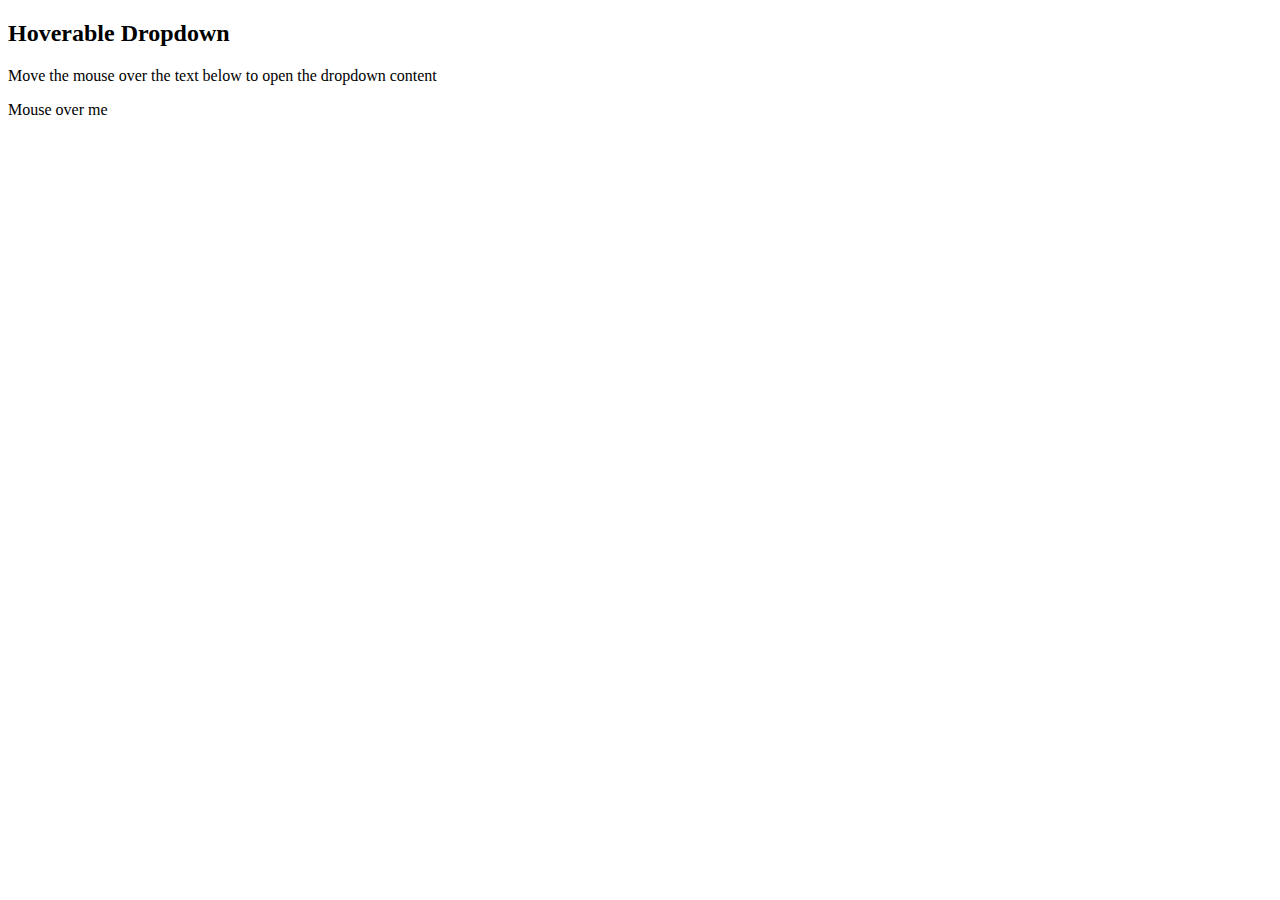
<file: CSS Dropdown/index.html>
<!DOCTYPE html>
<html lang="en">
  <head>
    <meta charset="UTF-8" />
    <meta http-equiv="X-UA-Compatible" content="IE=edge" />
    <meta name="viewport" content="width=device-width, initial-scale=1.0" />
    <link rel="stylesheet" href="style.css" />
    <title>CSS Dropdown</title>
  </head>
  <body>
    <h2>Hoverable Dropdown</h2>
    <p>Move the mouse over the text below to open the dropdown content</p>

    <div class="dropdown">
      <span>Mouse over me</span>
      <div class="dropdown__content">
        <p>Hello World!</p>
      </div>
    </div>
  </body>
</html>
</file>
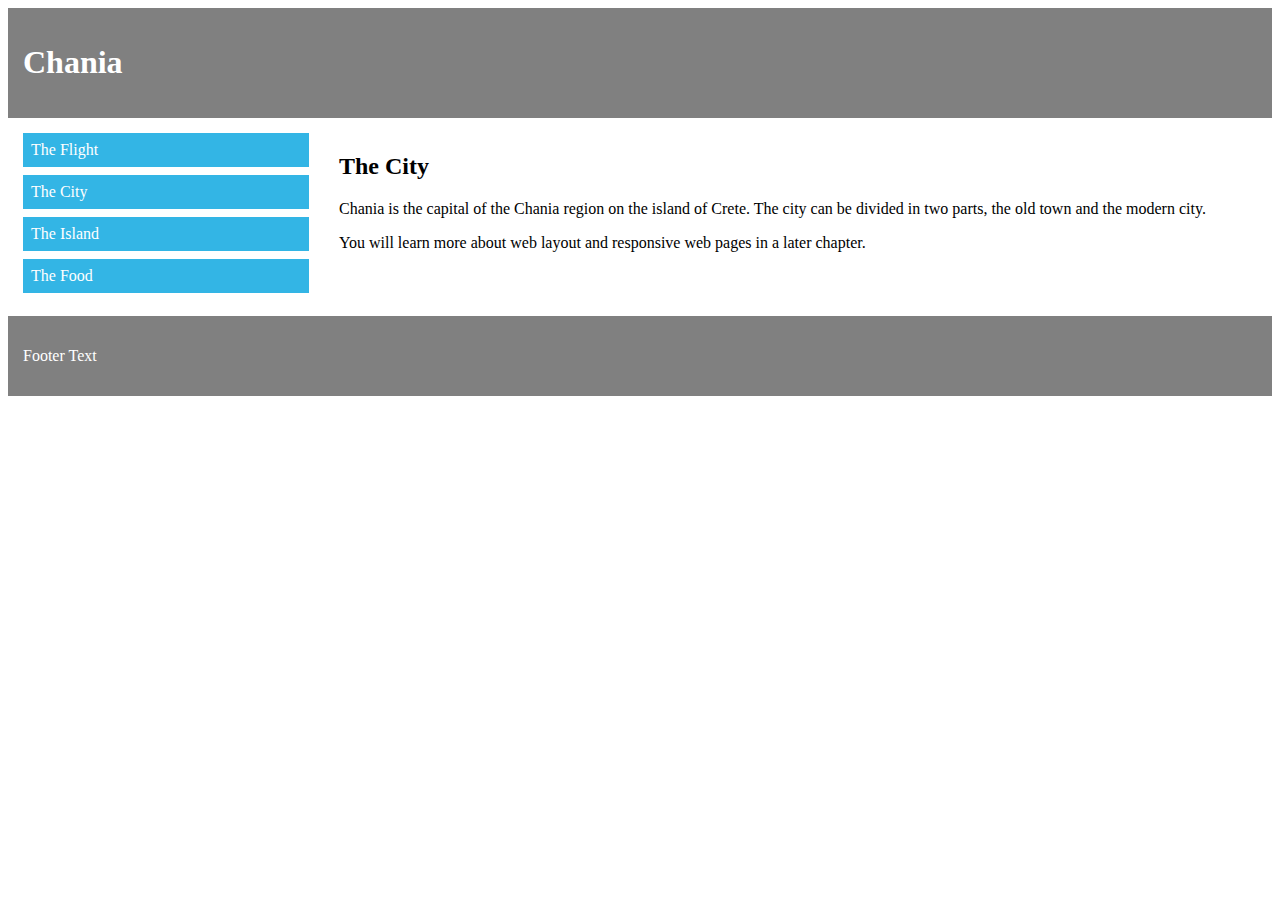
<file: CSS Float/index.html>
<!DOCTYPE html>
<html lang="en">
  <head>
    <meta charset="UTF-8" />
    <meta http-equiv="X-UA-Compatible" content="IE=edge" />
    <meta name="viewport" content="width=device-width, initial-scale=1.0" />
    <title>Document</title>
    <style>
      /* div {
        border: 3px solid red;
        padding: 10px;
      }
      .img1 {
        float: right;
      }

      .clearfix::after {
        content: "";
        display: block;
        clear: both;
      } */

      /* * {
        box-sizing: border-box;
      }

      .container {
        background-color: red;
        padding: 10px;
      }

      .box {
        padding: 50px;
        width: 33.33%;
        float: left;
      }

      .clearfix::after {
        content: "";
        display: block;
        clear: both;
      } */

      /* * {
        box-sizing: border-box;
      }

      .img-container {
        width: 33.33%;
        float: left;
      }

      .container {
        background-color: red;
        padding: 10px;
      }

      .clearfix::after {
        content: "";
        display: block;
        clear: both;
      } */

      * {
        box-sizing: border-box;
      }

      .clearfix::after {
        content: "";
        display: block;
        clear: both;
      }

      .header,
      .footer {
        background-color: grey;
        padding: 15px;
        color: #fff;
      }

      .column {
        float: left;
        padding: 15px;
      }

      .menu {
        width: 25%;
      }

      .content {
        width: 75%;
      }

      .menu ul {
        list-style-type: none;
        margin: 0;
        padding: 0;
      }

      .menu li {
        background-color: #33b5e5;
        margin-bottom: 8px;
        padding: 8px;
      }

      .menu li a {
        color: #fff;
        text-decoration: none;
      }
    </style>
  </head>
  <body>
    <!-- <div class="clearfix">
      <img
        class="img1"
        src="image/pineapple.jpg"
        alt="Pineapple"
        width="170"
        height="170"
      />
      Lorem ipsum dolor sit amet, consectetur adipiscing elit. Phasellus
      imperdiet... -
    </div> -->

    <!-- CSS Float Example -->
    <!-- <h2>Grid of Boxes</h2>
    <p>Float boxes side by side:</p>

    <div class="clearfix container">
      <div class="box" style="background-color: #ccc">Some text goes here</div>
      <div class="box" style="background-color: #ddd">Some text goes here</div>
      <div class="box" style="background-color: #eee">Some text goes here</div>
    </div>

    <p>
      <strong>Note:</strong> Here, we use the clearfix hack to take care of the
      layout flow. We also use the box-sizing property to make sure that the box
      doesn't break due to extra padding. Try to remove this code to see the
      effect.
    </p> -->

    <!-- <h2>Images Side by Side</h2>
    <p>Float images side by side:</p>
    <div class="clearfix container">
      <div class="img-container">
        <img src="image/img_5terre.jpg" alt="" style="width: 100%" />
      </div>
      <div class="img-container">
        <img src="image/img_forest.jpg" alt="" style="width: 100%" />
      </div>
      <div class="img-container">
        <img src="image/img_mountains.jpg" alt="" style="width: 100%" />
      </div>
    </div>
    <p>
      Note that we also use the clearfix hack to take care of the layout flow,
      and that we add the box-sizing property to make sure that the image
      container doesn't break due to extra padding. Try to remove this code to
      see the effect.
    </p> -->

    <div class="header">
      <h1>Chania</h1>
    </div>
    <div class="clearfix">
      <div class="column menu">
        <ul>
          <li><a href="#">The Flight</a></li>
          <li><a href="#">The City</a></li>
          <li><a href="#">The Island</a></li>
          <li><a href="#">The Food</a></li>
        </ul>
      </div>
      <div class="column content">
        <h2>The City</h2>
        <p>
          Chania is the capital of the Chania region on the island of Crete. The
          city can be divided in two parts, the old town and the modern city.
        </p>
        <p>
          You will learn more about web layout and responsive web pages in a
          later chapter.
        </p>
      </div>
    </div>
    <div class="footer">
      <p>Footer Text</p>
    </div>
  </body>
</html>
</file>
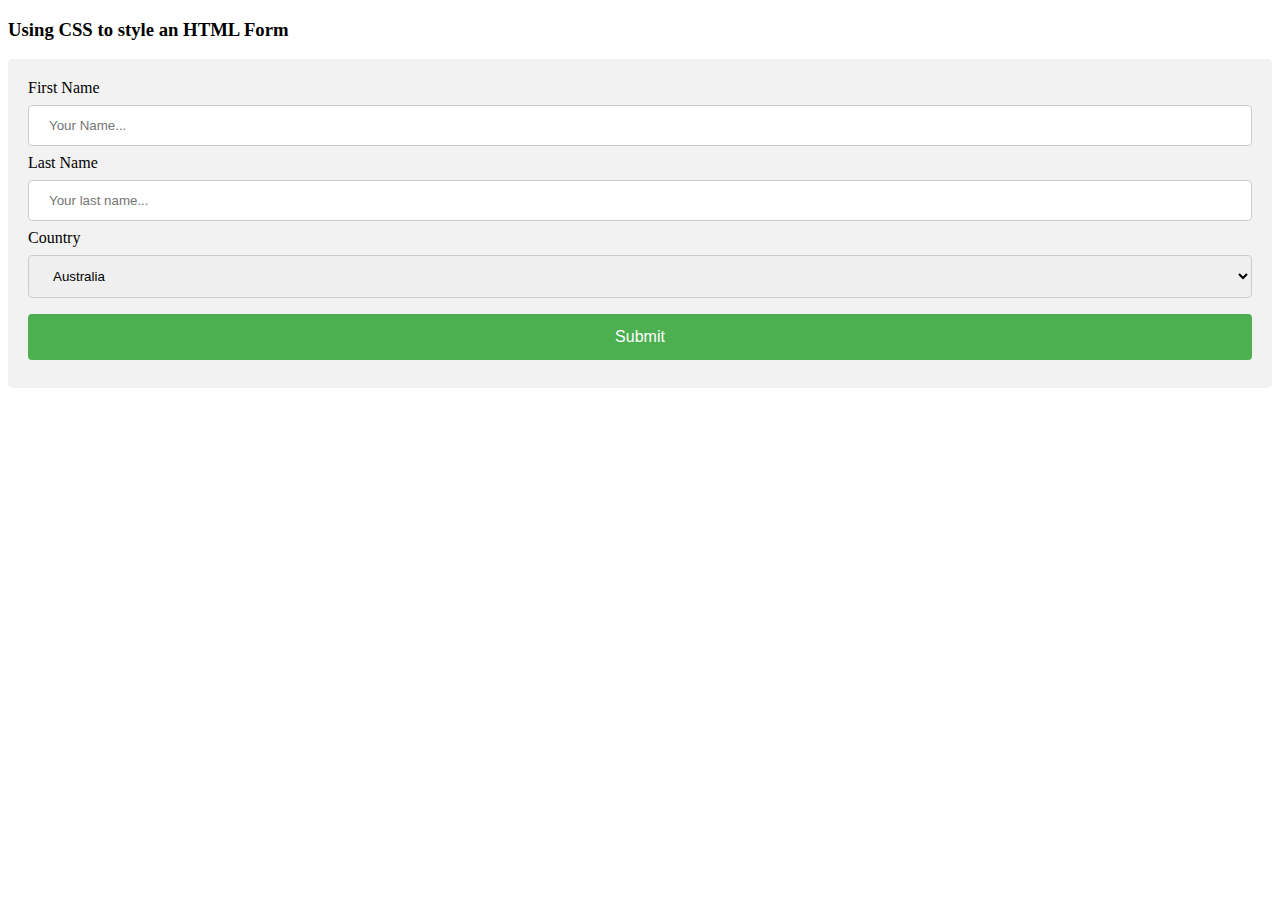
<file: CSS Forms/index.html>
<!DOCTYPE html>
<html lang="en">
  <head>
    <meta charset="UTF-8" />
    <meta http-equiv="X-UA-Compatible" content="IE=edge" />
    <meta name="viewport" content="width=device-width, initial-scale=1.0" />
    <link rel="stylesheet" href="style.css" />
    <title>CSS Forms</title>
  </head>
  <body>
    <h3>Using CSS to style an HTML Form</h3>

    <div>
      <form action="./action_page.php">
        <label for="fname">First Name</label>
        <input
          type="text"
          id="fname"
          name="firstname"
          placeholder="Your Name..."
        />

        <label for="lname">Last Name</label>
        <input
          type="text"
          id="lname"
          name="lastname"
          placeholder="Your last name..."
        />

        <label for="country">Country</label>
        <select name="country" id="country">
          <option value="Australia">Australia</option>
          <option value="USA">USA</option>
          <option value="Canada">Canada</option>
        </select>

        <input type="submit" value="Submit" />
      </form>
    </div>
  </body>
</html>
</file>
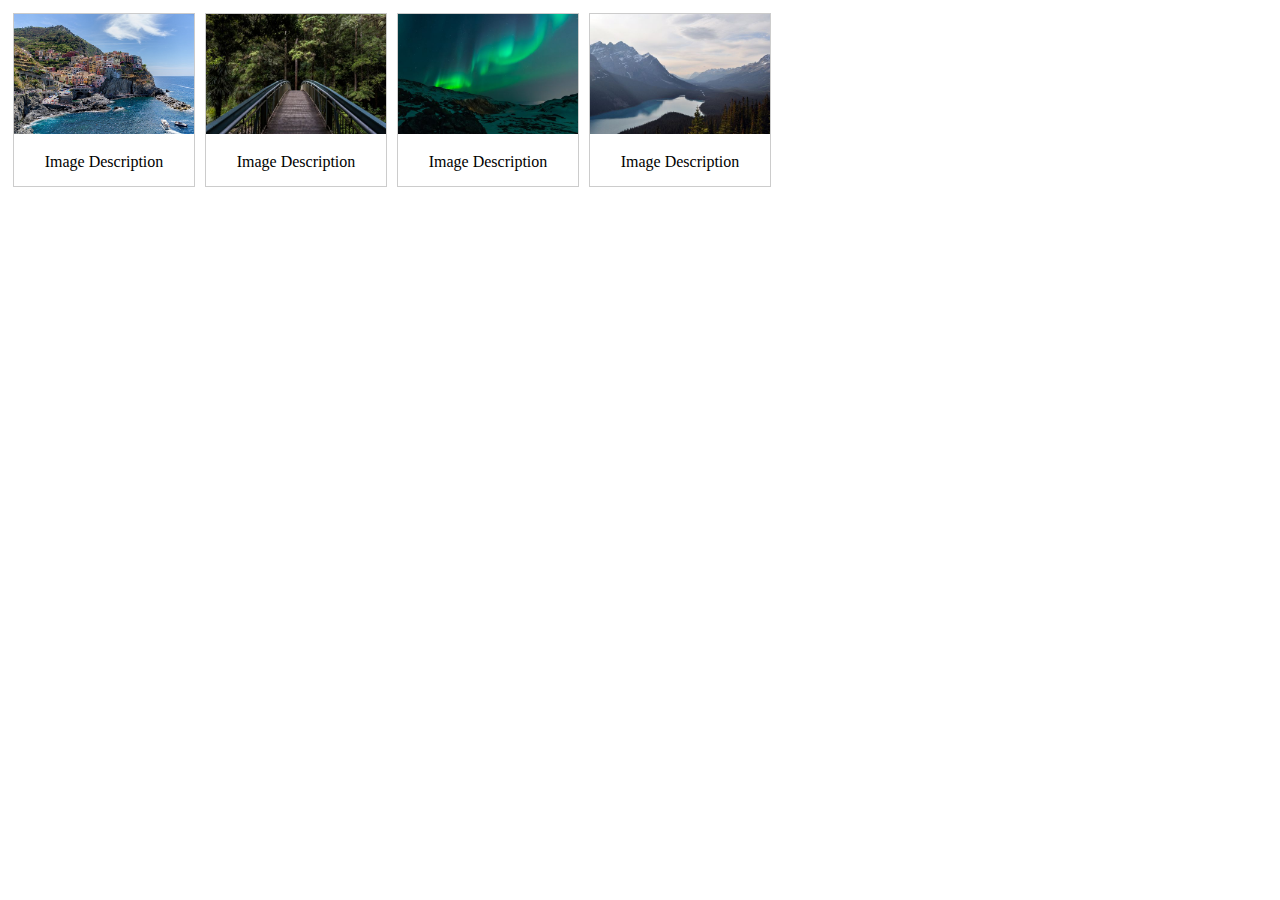
<file: CSS Image Gallery/index.html>
<!DOCTYPE html>
<html lang="en">
  <head>
    <meta charset="UTF-8" />
    <meta http-equiv="X-UA-Compatible" content="IE=edge" />
    <meta name="viewport" content="width=device-width, initial-scale=1.0" />
    <link rel="stylesheet" href="style.css" />
    <title>Image Gallery</title>
  </head>
  <body>
    <div class="gallery">
      <a href="#">
        <img src="../img/img_5terre.jpg" alt="#" width="600" height="400" />
      </a>
      <div class="desc">Image Description</div>
    </div>
    <div class="gallery">
      <a href="#">
        <img src="../img/img_forest.jpg" alt="#" width="600" height="400" />
      </a>
      <div class="desc">Image Description</div>
    </div>
    <div class="gallery">
      <a href="#">
        <img src="../img/img_lights.jpg" alt="#" width="600" height="400" />
      </a>
      <div class="desc">Image Description</div>
    </div>
    <div class="gallery">
      <a href="#">
        <img src="../img/img_mountains.jpg" alt="#" width="600" height="400" />
      </a>
      <div class="desc">Image Description</div>
    </div>
  </body>
</html>
</file>
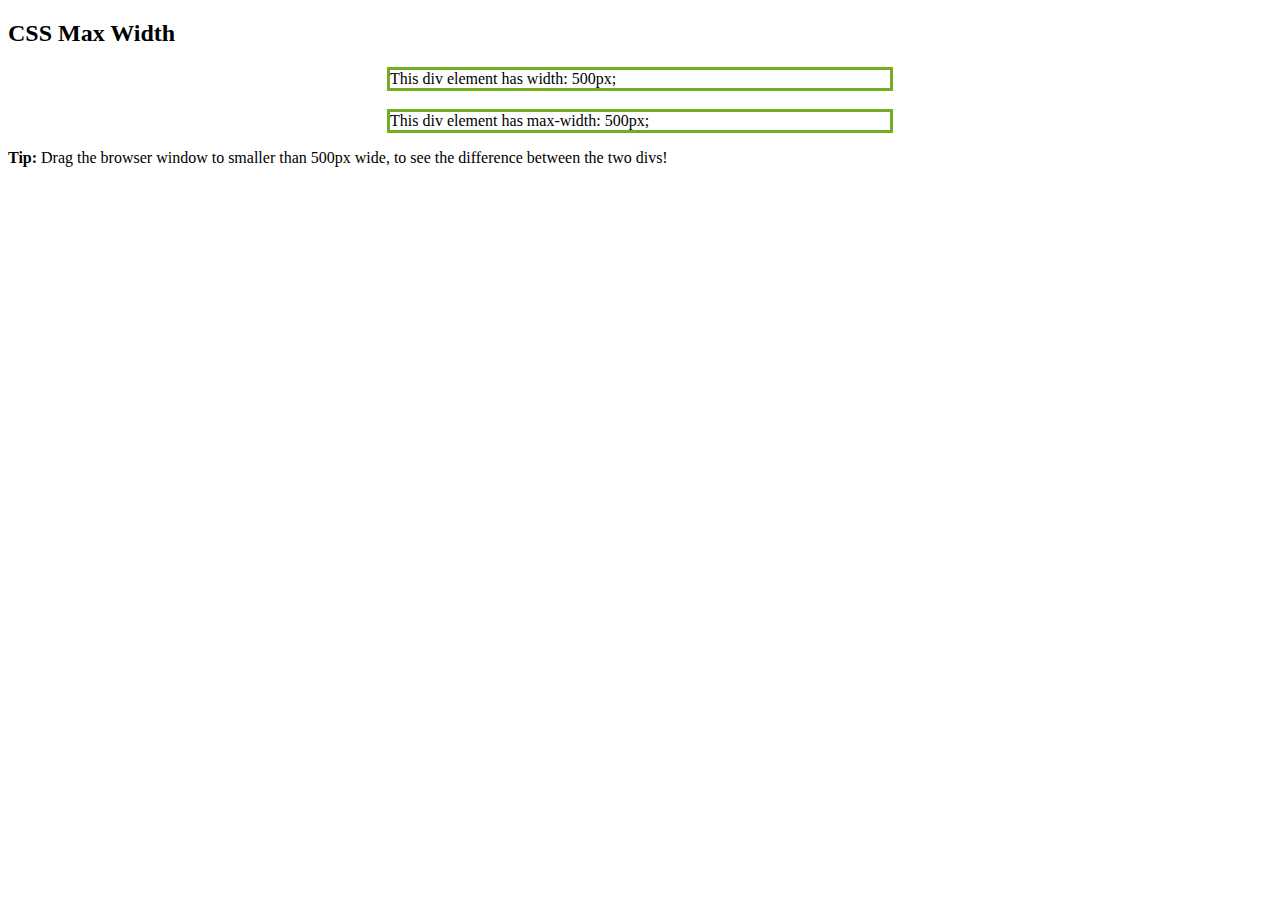
<file: CSS Max-width/index.html>
<!DOCTYPE html>
<html lang="en">
<head>
  <meta charset="UTF-8">
  <meta http-equiv="X-UA-Compatible" content="IE=edge">
  <meta name="viewport" content="width=device-width, initial-scale=1.0">
  <title>Document</title>
  <style>
    div.ex1 {
      width: 500px;
      margin: 0 auto;
      border: 3px solid #73AD21;
    }

    div.ex2 {
      max-width: 500px;
      margin: 0 auto;
      border: 3px solid #73AD21;
    }
  </style>
</head>
<body>
  <h2>CSS Max Width</h2>
  <div class="ex1">This div element has width: 500px;</div>
  <br>
  <div class="ex2">This div element has max-width: 500px;</div>

  <p><strong>Tip:</strong> Drag the browser window to smaller than 500px wide, to see the difference between 
    the two divs!</p>
</body>
</html>
</file>
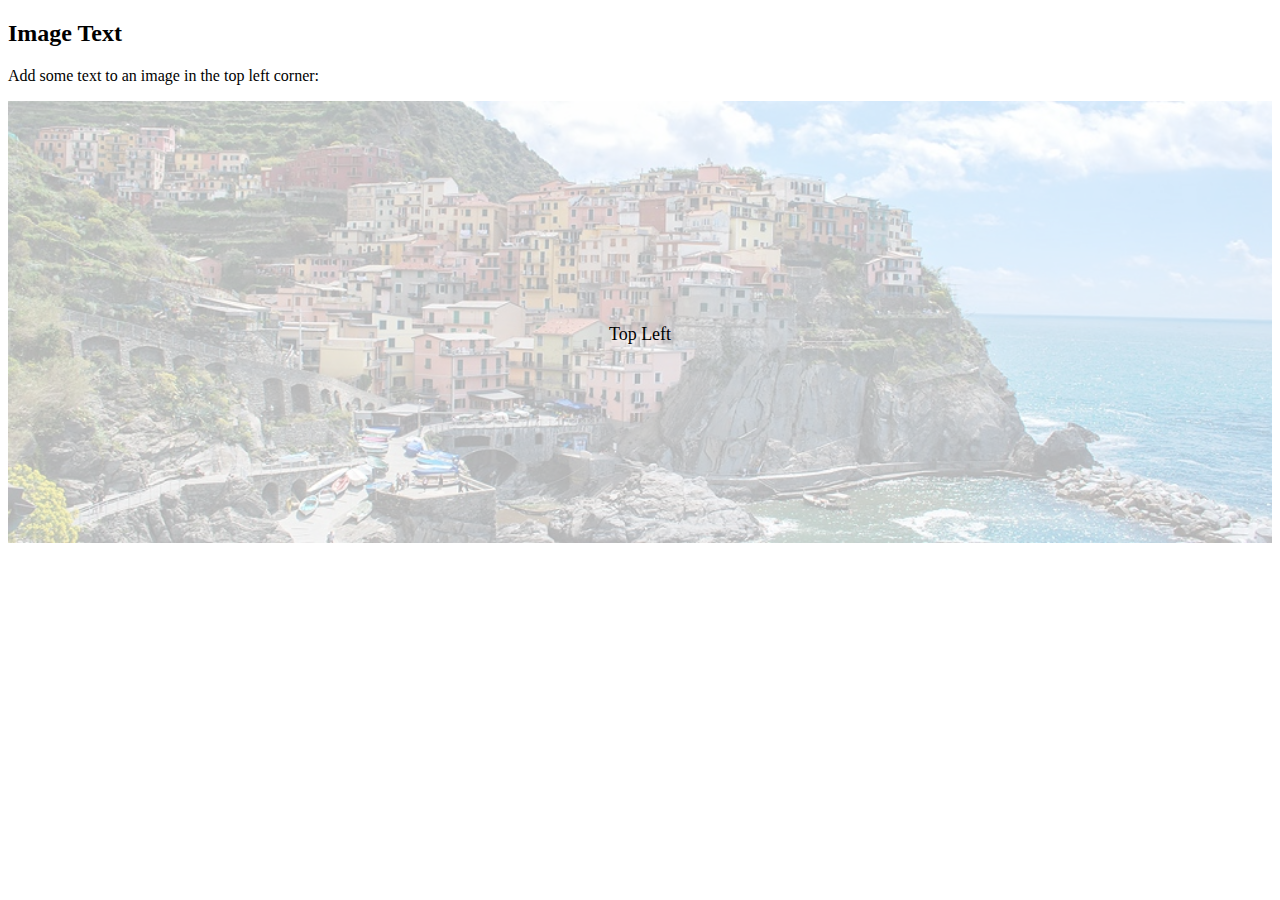
<file: CSS Position/index.html>
<!DOCTYPE html>
<html lang="en">
  <head>
    <meta charset="UTF-8" />
    <meta http-equiv="X-UA-Compatible" content="IE=edge" />
    <meta name="viewport" content="width=device-width, initial-scale=1.0" />
    <title>CSS Position</title>
    <style>
      img {
        width: 100%;
        height: auto;
        opacity: 0.3;
      }

      .container {
        position: relative;
      }

      .center {
        position: absolute;
        top: 50%;
        width: 100%;
        text-align: center;
        font-size: 18px;
      }
    </style>
  </head>
  <body>
    <h2>Image Text</h2>
    <p>Add some text to an image in the top left corner:</p>

    <div class="container">
      <img src="image/img_5terre_wide.jpg" alt="Cinque Terre" />
      <div class="center">Top Left</div>
    </div>
  </body>
</html>
</file>
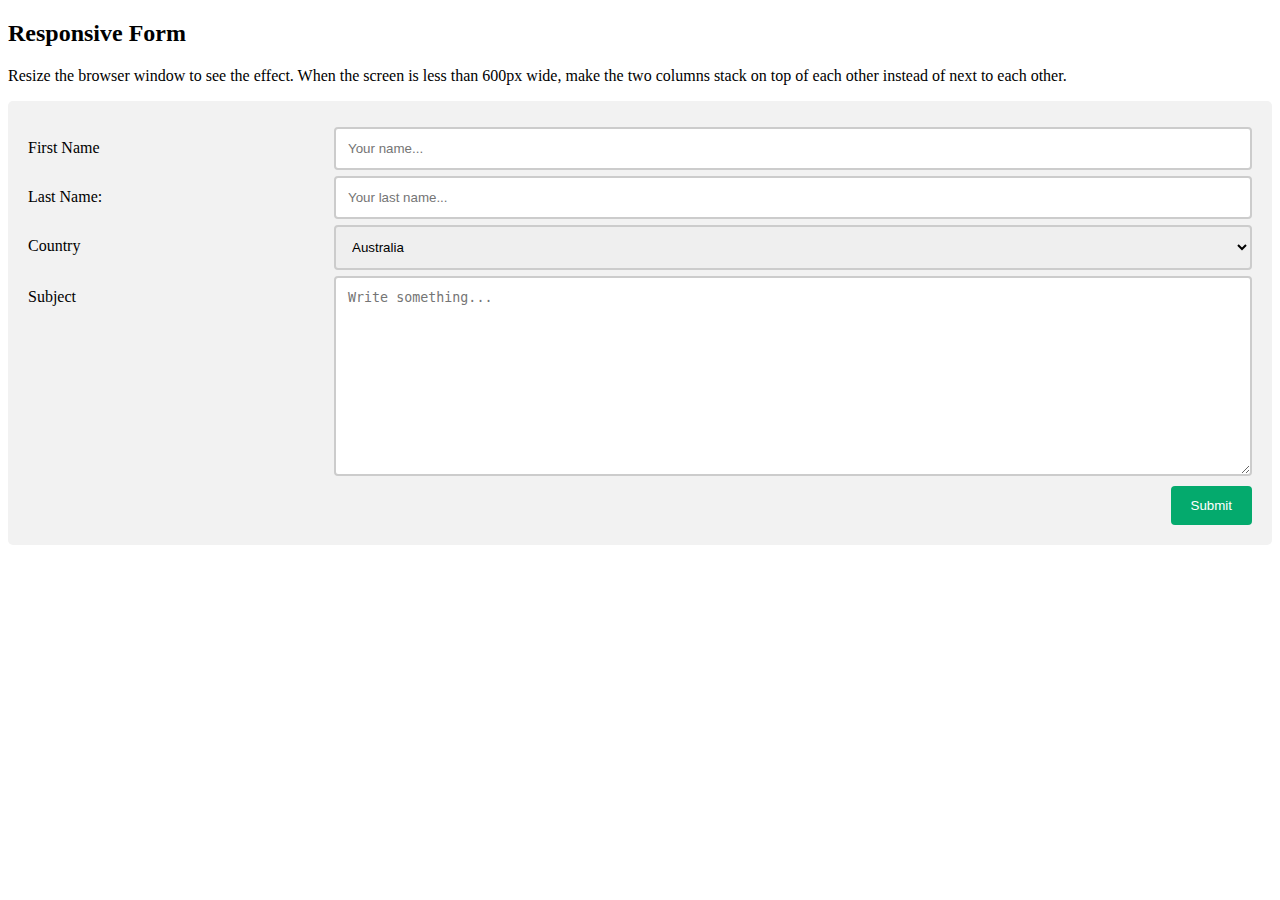
<file: CSS Responsive Form/index.html>
<!DOCTYPE html>
<html lang="en">
  <head>
    <meta charset="UTF-8" />
    <meta http-equiv="X-UA-Compatible" content="IE=edge" />
    <meta name="viewport" content="width=device-width, initial-scale=1.0" />
    <link rel="stylesheet" href="style.css" />
    <title>CSS Responsive Form</title>
  </head>
  <body>
    <h2>Responsive Form</h2>
    <p>
      Resize the browser window to see the effect. When the screen is less than
      600px wide, make the two columns stack on top of each other instead of
      next to each other.
    </p>

    <div class="container">
      <form action="/action_page.php">
        <div class="row">
          <div class="col-25">
            <label for="fname">First Name</label>
          </div>
          <div class="col-75">
            <input
              type="text"
              id="fname"
              name="firstName"
              placeholder="Your name..."
            />
          </div>
        </div>

        <div class="row">
          <div class="col-25">
            <label for="lname">Last Name: </label>
          </div>
          <div class="col-75">
            <input
              type="text"
              id="lname"
              name="lastName"
              placeholder="Your last name..."
            />
          </div>
        </div>

        <div class="row">
          <div class="col-25">
            <label for="country">Country</label>
          </div>
          <div class="col-75">
            <select id="country" name="country">
              <option value="australia">Australia</option>
              <option value="canada">Canada</option>
              <option value="usa">USA</option>
            </select>
          </div>
        </div>

        <div class="row">
          <div class="col-25">
            <label for="subject">Subject</label>
          </div>
          <div class="col-75">
            <textarea
              name="subject"
              id="subject"
              style="height: 200px"
              placeholder="Write something..."
            ></textarea>
          </div>
        </div>
        <div class="row">
          <input type="submit" value="Submit" />
        </div>
      </form>
    </div>
  </body>
</html>
</file>
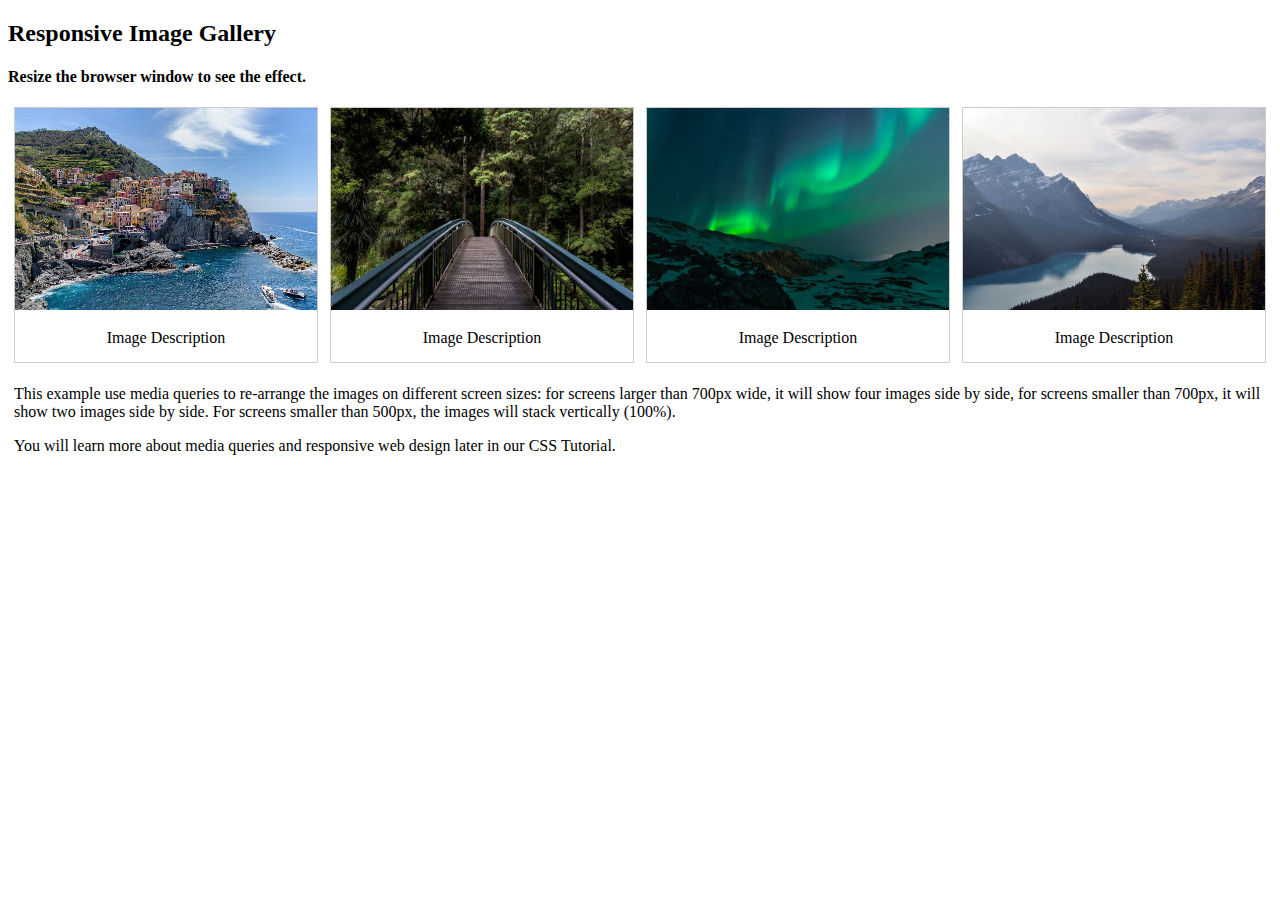
<file: CSS Responsive Image/index.html>
<!DOCTYPE html>
<html lang="en">
  <head>
    <meta charset="UTF-8" />
    <meta http-equiv="X-UA-Compatible" content="IE=edge" />
    <meta name="viewport" content="width=device-width, initial-scale=1.0" />
    <link rel="stylesheet" href="style.css" />
    <title>CSS Responsive Image Gallery</title>
  </head>
  <body>
    <h2>Responsive Image Gallery</h2>

    <h4>Resize the browser window to see the effect.</h4>

    <div class="responsive">
      <div class="gallery">
        <a href="#">
          <img src="../img/img_5terre.jpg" alt="#" width="600" height="400" />
        </a>
        <div class="desc">Image Description</div>
      </div>
    </div>

    <div class="responsive">
      <div class="gallery">
        <a href="#">
          <img src="../img/img_forest.jpg" alt="#" width="600" height="400" />
        </a>
        <div class="desc">Image Description</div>
      </div>
    </div>

    <div class="responsive">
      <div class="gallery">
        <a href="#">
          <img src="../img/img_lights.jpg" alt="#" width="600" height="400" />
        </a>
        <div class="desc">Image Description</div>
      </div>
    </div>

    <div class="responsive">
      <div class="gallery">
        <a href="#">
          <img
            src="../img/img_mountains.jpg"
            alt="#"
            width="600"
            height="400"
          />
        </a>
        <div class="desc">Image Description</div>
      </div>
    </div>

    <div class="clearfix"></div>

    <div style="padding: 6px">
      <p>
        This example use media queries to re-arrange the images on different
        screen sizes: for screens larger than 700px wide, it will show four
        images side by side, for screens smaller than 700px, it will show two
        images side by side. For screens smaller than 500px, the images will
        stack vertically (100%).
      </p>
      <p>
        You will learn more about media queries and responsive web design later
        in our CSS Tutorial.
      </p>
    </div>
  </body>
</html>
</file>
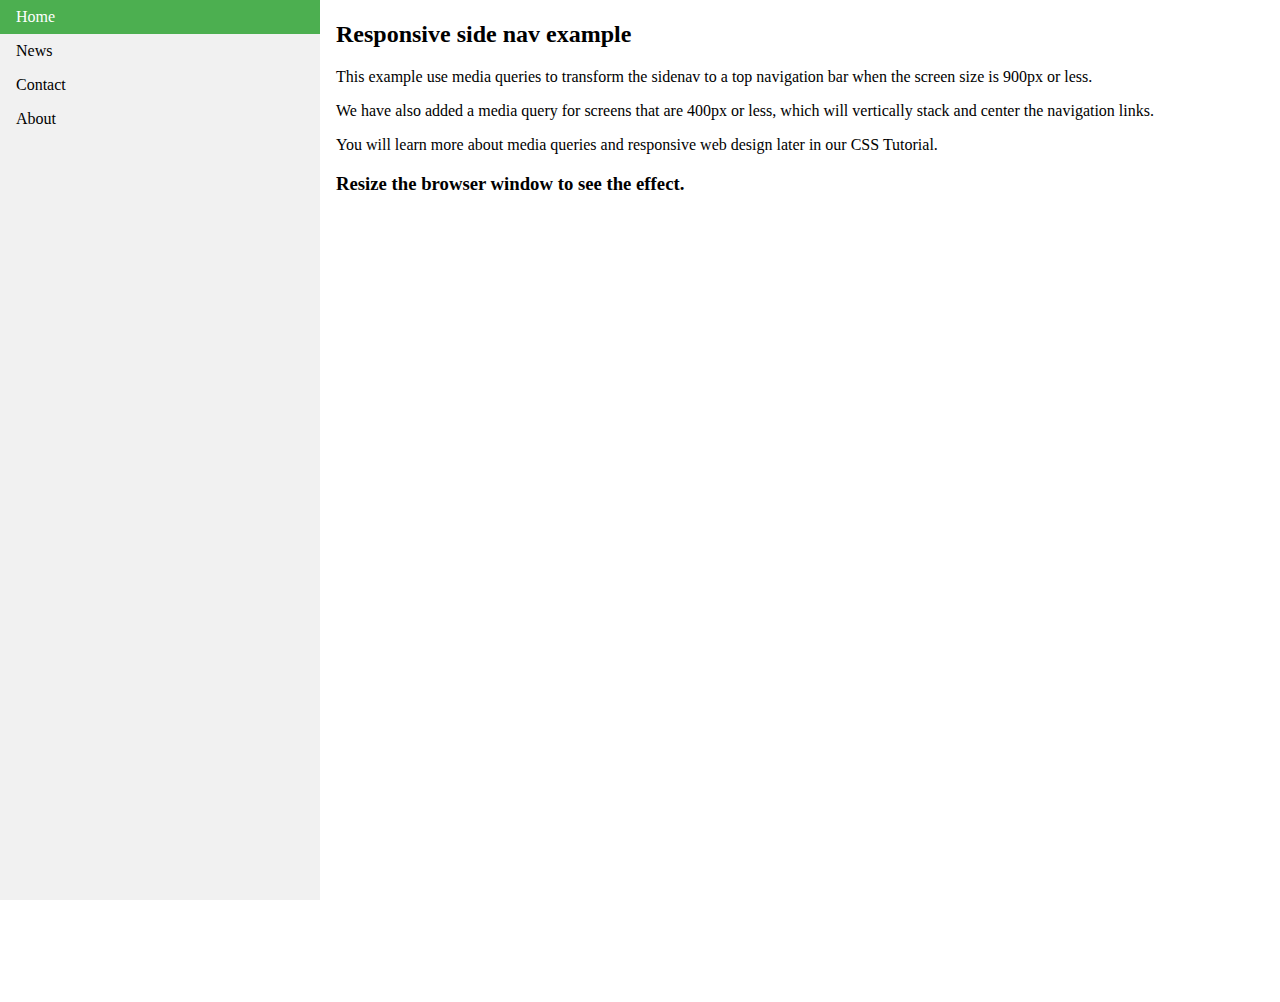
<file: CSS Responsive Top Nav/index.html>
<!DOCTYPE html>
<html lang="en">
  <head>
    <meta charset="UTF-8" />
    <meta http-equiv="X-UA-Compatible" content="IE=edge" />
    <meta name="viewport" content="width=device-width, initial-scale=1.0" />
    <title>Responsive Top Nav</title>
    <style>
      body {
        margin: 0;
      }
      .sidenav {
        margin: 0;
        padding: 0;
        overflow: auto;
        background: #f1f1f1;
        list-style-type: none;
        width: 25%;
        height: 100%;
        position: fixed;
      }

      .sidenav li a {
        text-decoration: none;
        display: block;
        padding: 8px 16px;
        color: #000;
      }

      .sidenav li a.active {
        background-color: #4caf50;
        color: #fff;
      }

      .sidenav li a:hover:not(.active) {
        background-color: #555;
        color: #fff;
      }

      .content {
        margin-left: 25%;
        padding: 1px 16px;
        height: 1000px;
      }

      @media screen and (max-width: 900px) {
        .sidenav {
          width: 100%;
          height: auto;
          position: relative;
        }

        .sidenav li a {
          float: left;
          padding: 15px;
        }

        .content {
          margin-left: 0;
        }
      }

      @media screen and (max-width: 400px) {
        .sidenav li a {
          float: none;
          text-align: center;
        }
      }
    </style>
  </head>
  <body>
    <ul class="sidenav">
      <li><a href="#" class="active">Home</a></li>
      <li><a href="#">News</a></li>
      <li><a href="#">Contact</a></li>
      <li><a href="#">About</a></li>
    </ul>
    <div class="content">
      <h2>Responsive side nav example</h2>
      <p>
        This example use media queries to transform the sidenav to a top
        navigation bar when the screen size is 900px or less.
      </p>
      <p>
        We have also added a media query for screens that are 400px or less,
        which will vertically stack and center the navigation links.
      </p>
      <p>
        You will learn more about media queries and responsive web design later
        in our CSS Tutorial.
      </p>
      <h3>Resize the browser window to see the effect.</h3>
    </div>
  </body>
</html>
</file>
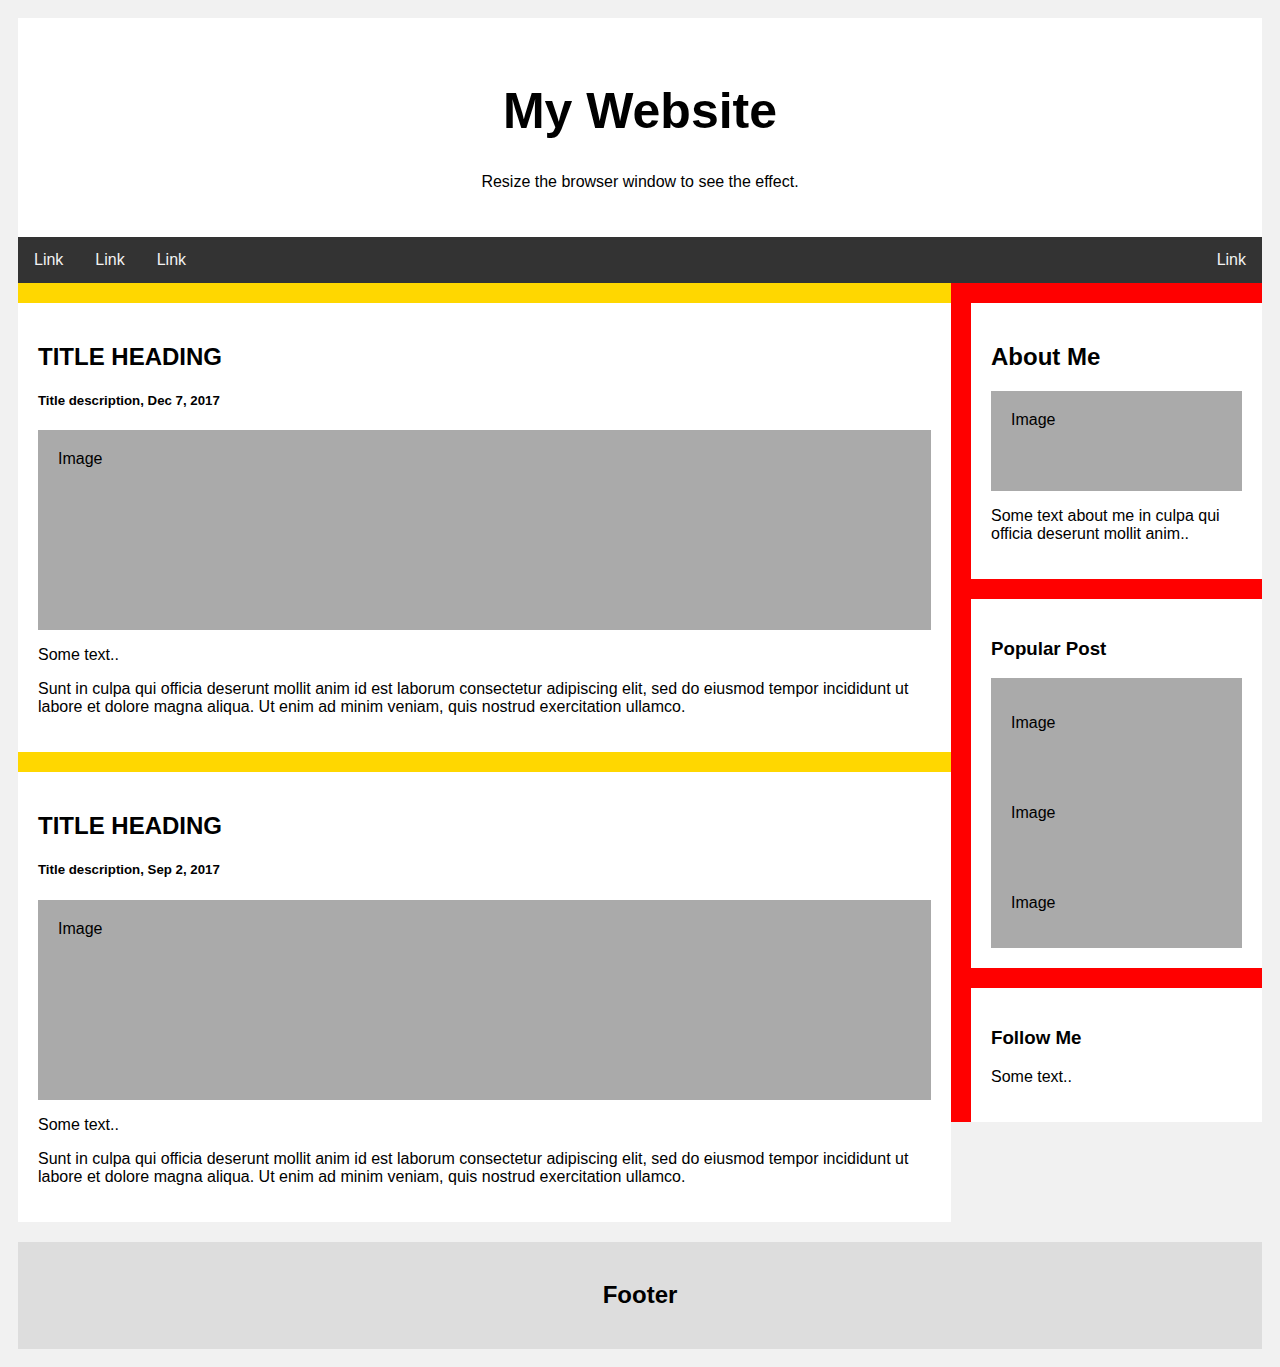
<file: CSS Responsive Website Layout/index.html>
<!DOCTYPE html>
<html lang="en">
  <head>
    <meta charset="UTF-8" />
    <meta http-equiv="X-UA-Compatible" content="IE=edge" />
    <meta name="viewport" content="width=device-width, initial-scale=1.0" />
    <link rel="stylesheet" href="style.css" />
    <title>Responsive Website Layout</title>
  </head>
  <body>
    <div class="header">
      <h1>My Website</h1>
      <p>Resize the browser window to see the effect.</p>
    </div>

    <div class="topnav">
      <a href="#">Link</a>
      <a href="#">Link</a>
      <a href="#">Link</a>
      <a href="#" style="float: right">Link</a>
    </div>

    <div class="row">
      <div class="leftcolumn">
        <div class="card">
          <h2>TITLE HEADING</h2>
          <h5>Title description, Dec 7, 2017</h5>
          <div class="fakeimg" style="height: 200px">Image</div>
          <p>Some text..</p>
          <p>
            Sunt in culpa qui officia deserunt mollit anim id est laborum
            consectetur adipiscing elit, sed do eiusmod tempor incididunt ut
            labore et dolore magna aliqua. Ut enim ad minim veniam, quis nostrud
            exercitation ullamco.
          </p>
        </div>
        <div class="card">
          <h2>TITLE HEADING</h2>
          <h5>Title description, Sep 2, 2017</h5>
          <div class="fakeimg" style="height: 200px">Image</div>
          <p>Some text..</p>
          <p>
            Sunt in culpa qui officia deserunt mollit anim id est laborum
            consectetur adipiscing elit, sed do eiusmod tempor incididunt ut
            labore et dolore magna aliqua. Ut enim ad minim veniam, quis nostrud
            exercitation ullamco.
          </p>
        </div>
      </div>
      <div class="rightcolumn">
        <div class="card">
          <h2>About Me</h2>
          <div class="fakeimg" style="height: 100px">Image</div>
          <p>Some text about me in culpa qui officia deserunt mollit anim..</p>
        </div>
        <div class="card">
          <h3>Popular Post</h3>
          <div class="fakeimg"><p>Image</p></div>
          <div class="fakeimg"><p>Image</p></div>
          <div class="fakeimg"><p>Image</p></div>
        </div>
        <div class="card">
          <h3>Follow Me</h3>
          <p>Some text..</p>
        </div>
      </div>
    </div>

    <div class="footer">
      <h2>Footer</h2>
    </div>
  </body>
</html>
</file>
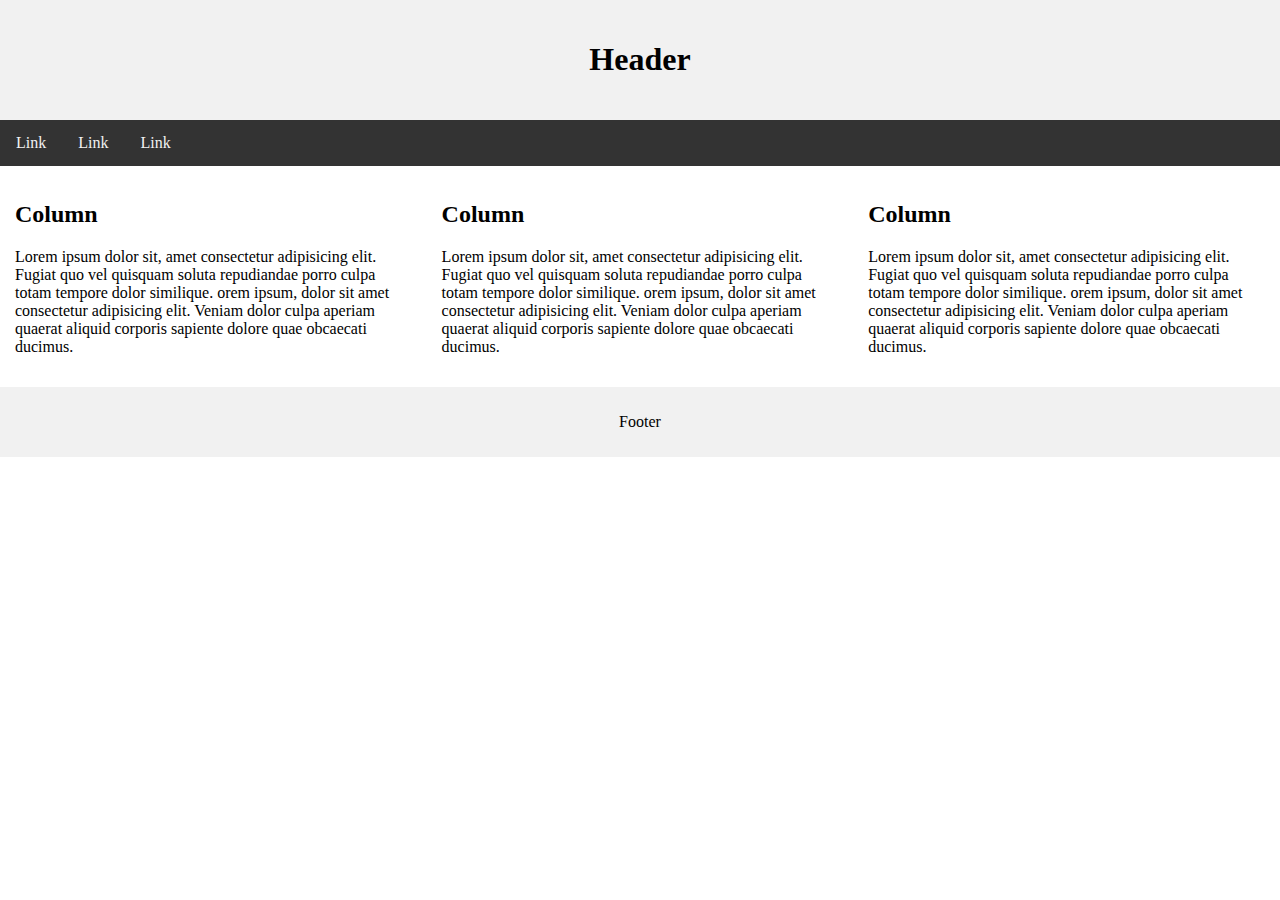
<file: CSS Website Layout/index.html>
<!DOCTYPE html>
<html lang="en">
  <head>
    <meta charset="UTF-8" />
    <meta http-equiv="X-UA-Compatible" content="IE=edge" />
    <meta name="viewport" content="width=device-width, initial-scale=1.0" />
    <link rel="stylesheet" href="style.css" />
    <title>CSS Website Layout</title>
  </head>
  <body>
    <!-- There are tons of different layout designs to choose from. However, the structure above, is one of the most common, and we will take a closer look at it in this tutorial. -->

    <!-- Header
A header is usually located at the top of the website (or right below a top navigation menu). It often contains a logo or the website name: -->
    <div class="header">
      <h1>Header</h1>
    </div>

    <!-- Navigation Bar
A navigation bar contains a list of links to help visitors navigating through your website: -->
    <div class="topnav">
      <a href="#">Link</a>
      <a href="#">Link</a>
      <a href="#">Link</a>
    </div>

    <!-- Content
The layout in this section, often depends on the target users. The most common layout is one (or combining them) of the following:

1-column (often used for mobile browsers)
2-column (often used for tablets and laptops)
3-column layout (only used for desktops) -->
    <!-- We will create a 3-column layout, and change it to a 1-column layout on smaller screens: -->
    <div class="row">
      <div class="col">
        <h2>Column</h2>
        <p>
          Lorem ipsum dolor sit, amet consectetur adipisicing elit. Fugiat quo
          vel quisquam soluta repudiandae porro culpa totam tempore dolor
          similique. orem ipsum, dolor sit amet consectetur adipisicing elit.
          Veniam dolor culpa aperiam quaerat aliquid corporis sapiente dolore
          quae obcaecati ducimus.
        </p>
      </div>

      <div class="col">
        <h2>Column</h2>
        <p>
          Lorem ipsum dolor sit, amet consectetur adipisicing elit. Fugiat quo
          vel quisquam soluta repudiandae porro culpa totam tempore dolor
          similique. orem ipsum, dolor sit amet consectetur adipisicing elit.
          Veniam dolor culpa aperiam quaerat aliquid corporis sapiente dolore
          quae obcaecati ducimus.
        </p>
      </div>

      <div class="col">
        <h2>Column</h2>
        <p>
          Lorem ipsum dolor sit, amet consectetur adipisicing elit. Fugiat quo
          vel quisquam soluta repudiandae porro culpa totam tempore dolor
          similique. orem ipsum, dolor sit amet consectetur adipisicing elit.
          Veniam dolor culpa aperiam quaerat aliquid corporis sapiente dolore
          quae obcaecati ducimus.
        </p>
      </div>
    </div>

    <!-- Footer
The footer is placed at the bottom of your page. It often contains information like copyright and contact info: -->
    <div class="footer">
      <p>Footer</p>
    </div>
  </body>
</html>
</file>
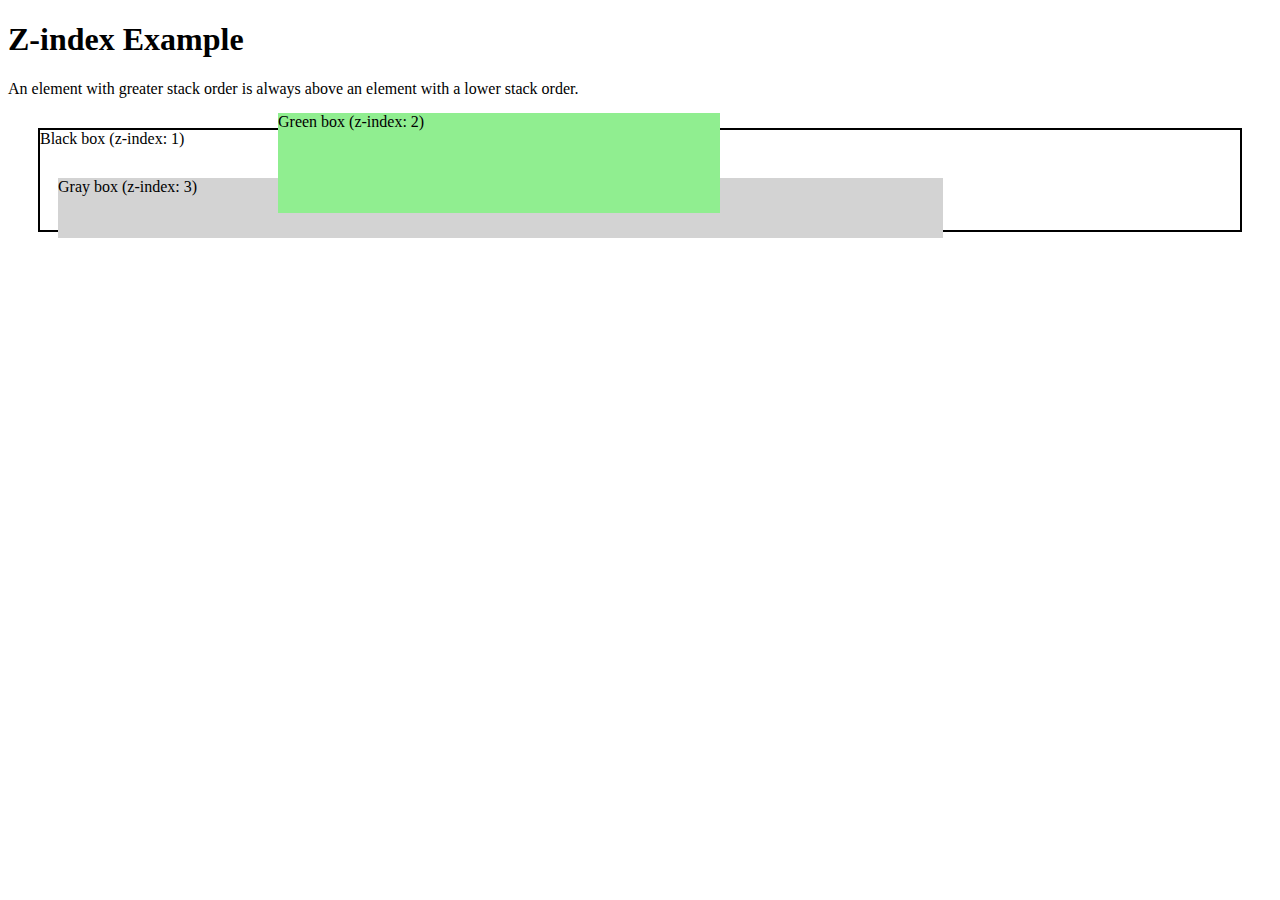
<file: CSS Z-Index/index.html>
<!DOCTYPE html>
<html lang="en">
  <head>
    <meta charset="UTF-8" />
    <meta http-equiv="X-UA-Compatible" content="IE=edge" />
    <meta name="viewport" content="width=device-width, initial-scale=1.0" />
    <title>Document</title>
    <style>
      /* img {
        position: absolute;
        top: 0;
        left: 0;
        z-index: -1;
      } */

      /* Without z-index */

      .container {
        position: relative;
      }

      .black-box {
        position: relative;
        border: 2px solid black;
        height: 100px;
        margin: 30px;
      }

      .gray-box {
        position: absolute;
        background: lightgray;
        height: 60px;
        width: 70%;
        left: 50px;
        top: 50px;
      }

      .green-box {
        position: absolute;
        background: lightgreen;
        width: 35%;
        left: 270px;
        top: -15px;
        height: 100px;
      }

      /* With z-index */

      /* .container {
        position: relative;
        border: 3px solid red;
      }

      .black-box {
        border: 2px solid black;
        height: 100px;
        z-index: 1;
        margin: 0 auto;
      }

      .gray-box {
        background-color: lightgray;
        height: 60px;
        width: 70%;
        position: absolute;
        top: 50px;
        left: 50px;
        z-index: 3;
      }

      .green-box {
        background-color: lightgreen;
        width: 35%;
        height: 100px;
        position: absolute;
        top: -15px;
        left: 270px;
        z-index: 2;
      } */
    </style>
  </head>
  <body>
    <!-- <h1>This is a heading</h1>
    <img src="image/img_tree.png" alt="" />
    <p>
      Because the image has a z-index of -1, it will be placed behind the text.
    </p> -->

    <!-- Note: z-index only works on positioned elements (position: absolute, position: relative, position: fixed, or position: sticky) and flex items (elements that are direct children of display: flex elements). -->

    <!-- Another Z-Index Example -->
    <!-- Here we see that an element with greater stack order is always above an element with a lower stack order: -->

    <h1>Z-index Example</h1>

    <p>
      An element with greater stack order is always above an element with a
      lower stack order.
    </p>

    <!-- Without z-index -->

    <div class="container">
      <div class="black-box">Black box (z-index: 1)</div>
      <div class="gray-box">Gray box (z-index: 3)</div>
      <div class="green-box">Green box (z-index: 2)</div>
    </div>

    <!-- With z-index -->

    <!-- <div class="container">
      <div class="black-box">Black box (z-index: 1)</div>
      <div class="gray-box">Gray box (z-index: 3)</div>
      <div class="green-box">Green box (z-index: 2)</div>
    </div> -->
  </body>
</html>
</file>
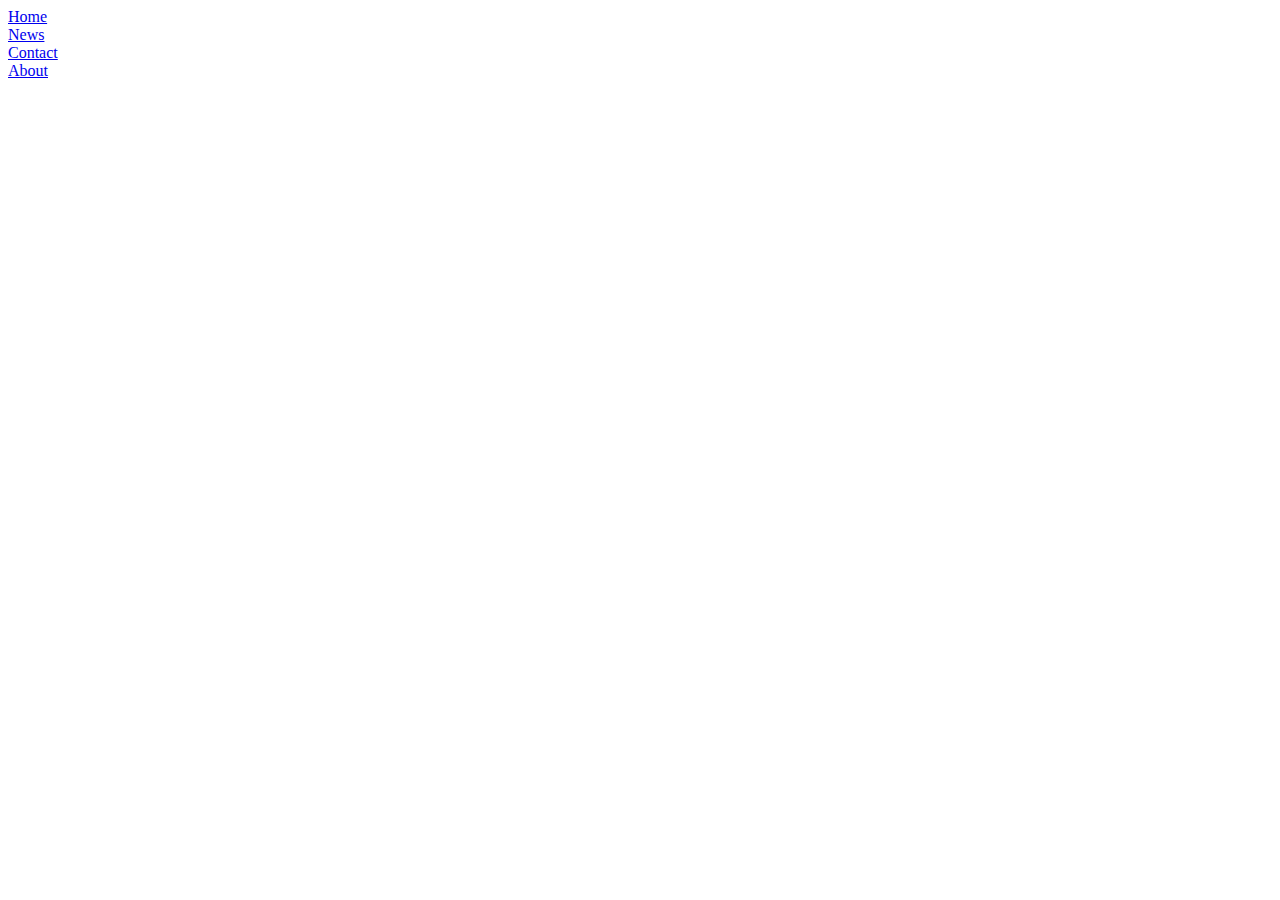
<file: CSS Navigation Bar/Navbar/index.html>
<!DOCTYPE html>
<html lang="en">
  <head>
    <meta charset="UTF-8" />
    <meta http-equiv="X-UA-Compatible" content="IE=edge" />
    <meta name="viewport" content="width=device-width, initial-scale=1.0" />
    <link rel="stylesheet" href="style.css" />
    <title>Nav Bar</title>
  </head>
  <body>
    <ul>
      <li><a href="#">Home</a></li>
      <li><a href="#">News</a></li>
      <li><a href="#">Contact</a></li>
      <li><a href="#">About</a></li>
    </ul>
  </body>
</html>
</file>
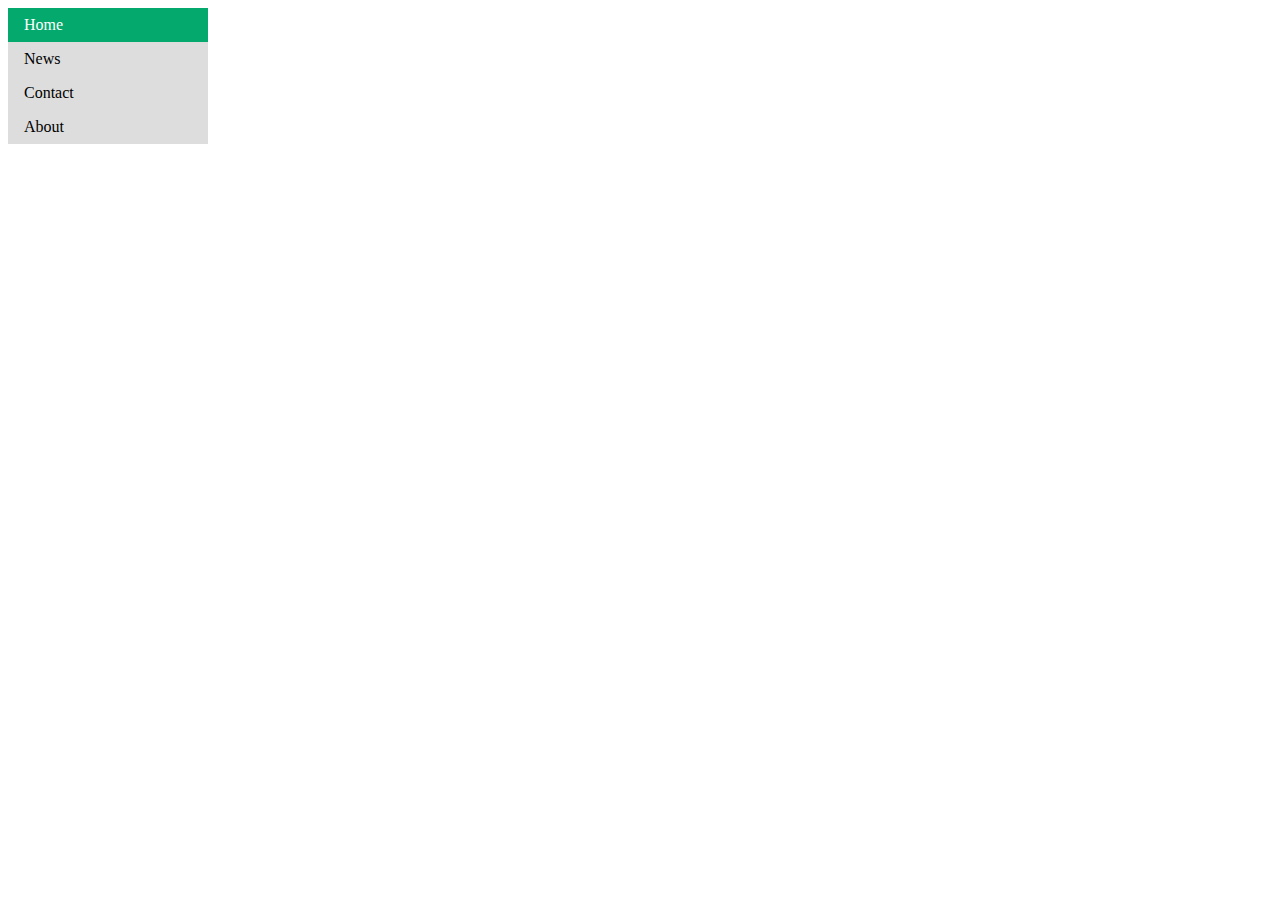
<file: CSS Navigation Bar/Vertical Navbar/index.html>
<!DOCTYPE html>
<html lang="en">
  <head>
    <meta charset="UTF-8" />
    <meta http-equiv="X-UA-Compatible" content="IE=edge" />
    <meta name="viewport" content="width=device-width, initial-scale=1.0" />
    <link rel="stylesheet" href="style.css" />
    <title>Nav Bar</title>
  </head>
  <body>
    <ul>
      <li><a class="active" href="#">Home</a></li>
      <li><a href="#">News</a></li>
      <li><a href="#">Contact</a></li>
      <li><a href="#">About</a></li>
    </ul>
  </body>
</html>
</file>
<file: CSS Dropdown/style.css>
/* body {
  margin: 0;
} */

/* Basic Drop down */

/* .dropdown {
  position: relative;
  display: inline-block;
}

.dropdown__content {
  position: absolute;
  background-color: #f9f9f9;
  min-width: 160px;
  box-shadow: 0 8px 16px 0 rgba(0, 0, 0, 0.2);
  padding: 12px 16px;
  display: none;
  z-index: 1;
}

.dropdown:hover .dropdown__content {
  display: block;
} */

/* Dropdown Menu */

.dropdown {
  position: relative;
  display: inline-block;
}

.dropbtn {
  background-color: #4caf50;
  color: #fff;
  padding: 16px;
  font-size: 16px;
  border: none;
  cursor: pointer;
}

.dropdown__content {
  position: absolute;
  background-color: #f9f9f9;
  box-shadow: 0 8px 16px 0 rgba(0, 0, 0, 0.2);
  /* padding: 8px 16px; */
  text-align: center;
  min-width: 160px;
  display: none;
  z-index: 1;
}

.dropdown__content a {
  display: block;
  text-decoration: none;
  padding: 12px 16px;
  color: #000;
}

.dropdown__content a:hover {
  background-color: #f1f1f1;
}

.dropdown:hover .dropdown__content {
  display: block;
}

.dropdown:hover .dropbtn {
  background-color: #3e8e41;
}
</file>
<file: CSS Forms/style.css>
*,
*::after,
*::before {
  box-sizing: border-box;
}

div {
  border-radius: 5px;
  background-color: #f2f2f2;
  padding: 20px;
}

input[type="text"],
select {
  width: 100%;
  padding: 12px 20px;
  margin: 8px 0;
  display: inline-block;
  border: 1px solid #ccc;
  border-radius: 4px;
  outline: none;
}

input[type="text"]:focus {
  border: 3px solid gold;
}

input[type="submit"] {
  width: 100%;
  background-color: #4caf50;
  border: none;
  padding: 14px 20px;
  border-radius: 4px;
  color: #fff;
  font-size: 16px;
  margin: 8px 0;
  cursor: pointer;
}

input[type="submit"]:hover {
  background-color: #45a049;
}
</file>
<file: CSS Image Gallery/style.css>
div.gallery {
  border: 1px solid #ccc;
  width: 180px;
  float: left;
  margin: 5px;
}

div.gallery:hover {
  border: 1px solid #777;
}

div.gallery img {
  width: 100%;
  height: auto;
}

div.desc {
  padding: 15px;
  text-align: center;
}
</file>
<file: CSS Responsive Form/style.css>
* {
  box-sizing: border-box;
}

label {
  display: inline-block;
  padding: 12px 12px 12px 0;
}

input[type="text"],
select,
textarea {
  width: 100%;
  padding: 12px;
  border: 2px solid #ccc;
  border-radius: 4px;
  resize: vertical;
}

input[type="submit"] {
  background-color: #04aa6d;
  border: none;
  padding: 12px 20px;
  color: #fff;
  border-radius: 4px;
  cursor: pointer;
  float: right;
  margin-top: 6px;
}

input[type="submit"]:hover {
  background-color: #45a049;
}

.container {
  background: #f2f2f2;
  border-radius: 5px;
  padding: 20px;
}

.col-25 {
  float: left;
  width: 25%;
  margin-top: 6px;
}

.col-75 {
  float: right;
  width: 75%;
  margin-top: 6px;
}

.row::after {
  content: "";
  display: table;
  clear: both;
}

/* Responsive layout - when the screen is less than 600px wide, make the two columns stack on top of each other instead of next to each other */

@media screen and (max-width: 600px) {
  .col-25,
  .col-75,
  input[type="submit"] {
    width: 100%;
    margin: 0;
  }

  input[type="submit"] {
    margin-top: 10px;
  }
}
</file>
<file: CSS Responsive Image/style.css>
* {
  box-sizing: border-box;
}

.clearfix::after {
  content: "";
  display: table;
  clear: both;
}

div.gallery {
  border: 1px solid #ccc;
}

div.gallery:hover {
  border: 1px solid #777;
}

div.gallery img {
  width: 100%;
  height: auto;
}

.desc {
  padding: 15px;
  text-align: center;
}

.responsive {
  float: left;
  width: 24.9999%;
  padding: 0 6px;
}

@media screen and (max-width: 700px) {
  .responsive {
    width: 49.99%;
    margin: 6px 0;
  }
}

@media screen and (max-width: 500px) {
  .responsive {
    width: 100%;
  }
}
</file>
<file: CSS Responsive Website Layout/style.css>
*,
*::after,
*::before {
  box-sizing: border-box;
}

body {
  font-family: Arial;
  padding: 10px;
  background: #f1f1f1;
}

/* Header/Blog Title */
.header {
  padding: 30px;
  text-align: center;
  background: white;
}

.header h1 {
  font-size: 50px;
}

/* Style the top navigation bar */
.topnav {
  overflow: hidden;
  background-color: #333;
}

/* Style the topnav links */
.topnav a {
  float: left;
  display: block;
  color: #f2f2f2;
  text-align: center;
  padding: 14px 16px;
  text-decoration: none;
}

/* Change color on hover */
.topnav a:hover {
  background-color: #ddd;
  color: black;
}

/* Create two unequal columns that floats next to each other */
/* Left column */
.leftcolumn {
  float: left;
  width: 75%;
  background-color: gold;
}

/* Right column */
.rightcolumn {
  float: left;
  width: 25%;
  background-color: red;
  padding-left: 20px;
  /* margin-left: 20px; */
}

/* Fake image */
.fakeimg {
  background-color: #aaa;
  width: 100%;
  padding: 20px;
}

/* Add a card effect for articles */
.card {
  background-color: white;
  padding: 20px;
  margin-top: 20px;
}

/* Clear floats after the columns */
.row:after {
  content: "";
  display: table;
  clear: both;
}

/* Footer */
.footer {
  padding: 20px;
  text-align: center;
  background: #ddd;
  margin-top: 20px;
}

/* Responsive layout - when the screen is less than 800px wide, make the two columns stack on top of each other instead of next to each other */
@media screen and (max-width: 800px) {
  .leftcolumn,
  .rightcolumn {
    width: 100%;
    padding: 0;
  }
}

/* Responsive layout - when the screen is less than 400px wide, make the navigation links stack on top of each other instead of next to each other */
@media screen and (max-width: 400px) {
  .topnav a {
    float: none;
    width: 100%;
  }
}
</file>
<file: CSS Website Layout/style.css>
* {
  box-sizing: border-box;
  padding: 0;
}

body {
  margin: 0;
}

/* Header */

.header {
  background-color: #f1f1f1;
  padding: 20px;
  text-align: center;
}

/* Navigation Bar */

.topnav {
  background-color: #333;
  overflow: hidden;
}

.topnav a {
  display: block;
  float: left;
  padding: 14px 16px;
  text-decoration: none;
  text-align: center;
  color: #f2f2f2;
}

.topnav a:hover {
  background-color: #ddd;
  color: #000;
}

/* Create three equal columns that floats next to each other */
.col {
  float: left;
  width: 33.33%;
  padding: 15px;
}

/* Clear floats after the columns */
.row::after {
  content: "";
  display: table;
  clear: both;
}

/* Responsive layout - makes the three columns stack on top of each other instead of next to each other */
@media screen and (max-width: 600px) {
  .col {
    width: 100%;
  }
}

/* Tip: To create a 2-column layout, change the width to 50%. To create a 4-column layout, use 25%, etc.

Tip: Do you wonder how the @media rule works? Read more about it in our CSS Media Queries chapter.

Tip: A more modern way of creating column layouts, is to use CSS Flexbox. However, it is not supported in Internet Explorer 10 and earlier versions. If you require IE6-10 support, use floats (as shown above).

To learn more about the Flexible Box Layout Module, read our CSS Flexbox chapter. */

/* Style the footer */
.footer {
  background-color: #f1f1f1;
  padding: 10px;
  text-align: center;
}
</file>
<file: CSS Navigation Bar/Navbar/style.css>
ul {
  list-style: none;
  margin: 0;
  padding: 0;
}
</file>
<file: CSS Navigation Bar/Vertical Navbar/style.css>
ul {
  list-style: none;
  margin: 0;
  padding: 0;
  background: #ddd;
  width: 200px;
}

li a {
  display: block;
  padding: 8px 16px;
  text-decoration: none;
  color: #000;
}

li a.active {
  background: #04aa6d;
  color: #fff;
}

li a:hover:not(.active) {
  background: #555;
  color: #fff;
}
</file>
